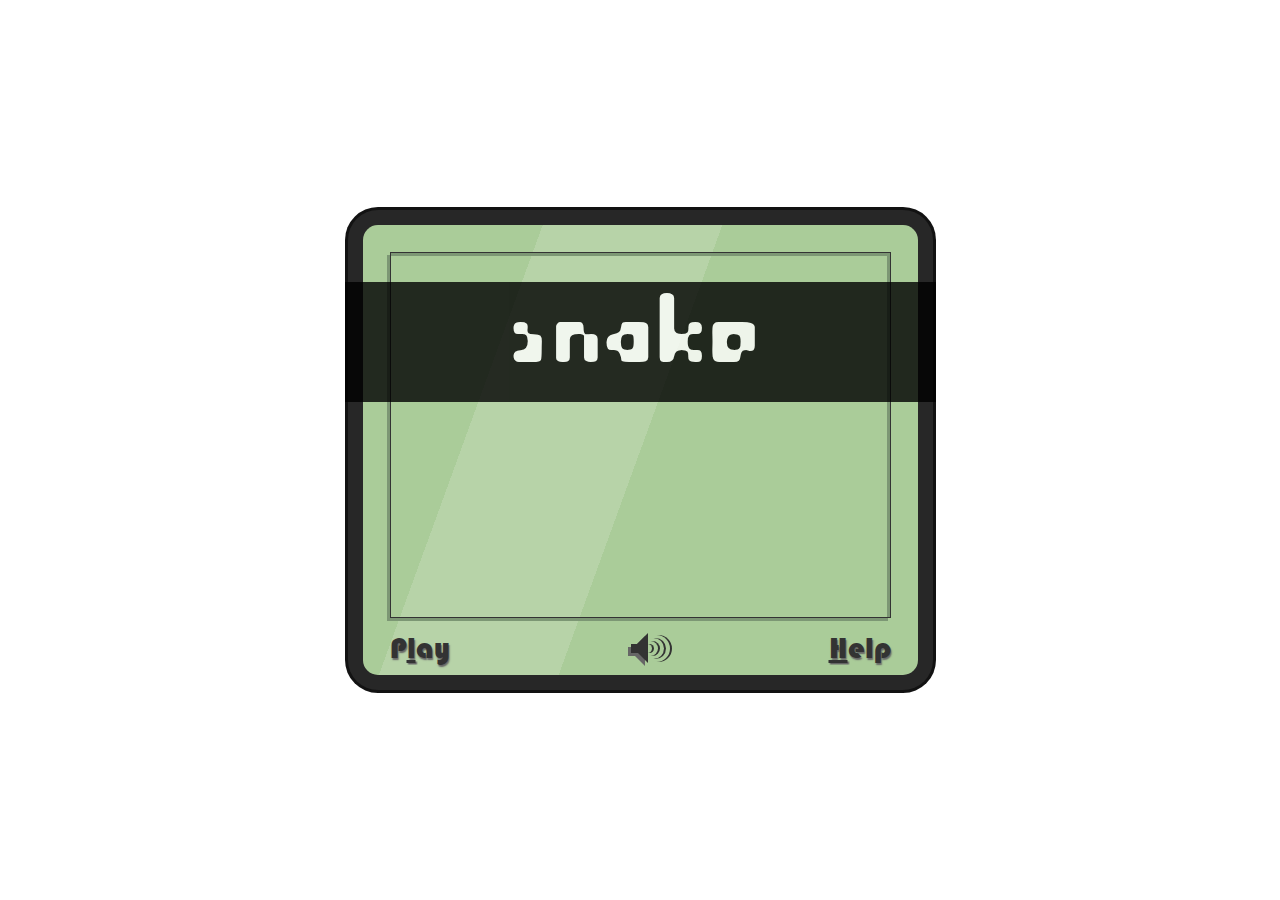
<file: snake/index.html>
<!DOCTYPE html>
<html lang="en">
<head>
    <meta charset="utf-8" />
    <title>Snake</title>
    <link rel="stylesheet" href="design/style.css" />
    <script type="module" src="source/Main.js"></script>
</head>

<body>
    <div id="container" class="mainScreen">
        <div class="board"></div>
        <div class="game">
            <div class="start"></div>
            <div class="snake"></div>
            <div class="food">
                <div class="foodShadow">
                    <div></div><div></div>
                    <div></div><div></div>
                </div>
                <div class="foodBody">
                    <div></div><div></div>
                    <div></div><div></div>
                </div>
            </div>
            <div class="score"></div>
            <div class="time"></div>
            <div class="level"></div>
        </div>

        <div class="messages">
            <div class="text">
                <h2>Snake</h2>
            </div>

            <div class="main help">
                <div class="demo"></div>
                <ul>
                    <li><a href="#" data-action="play" data-level="2">P<u>l</u>ay</a></li>
                    <li><a href="#" data-action="help"><u>H</u>elp</a></li>
                    <li><a href="#" data-action="restore">Con<u>t</u>inue</a></li>
                </ul>
                <div class="audio" data-action="sound">
                    <div class="waves">
                        <div></div><div></div>
                        <div></div><div></div>
                    </div>
                    <div class="triangle"></div>
                    <div class="box"></div>
                </div>
            </div>

            <ul class="pause">
                <li><a href="#" data-action="endPause"><u>C</u>ontinue</a></li>
                <li><a href="#" data-action="finishGame"><u>N</u>ew Game</a></li>
            </ul>

            <div class="input">
                <input class="hide-input" type="text" placeholder="name" />
                <a class="hide-input" href="#" data-action="save"><u>O</u>k</a>
                <a class="restart" href="#" data-action="newGame"><u>N</u>ew Game</a>
            </div>

            <div class="high">
                <div class="scores"></div>
                <div class="none">No scores available</div>
                <ul>
                    <li><a href="#" data-action="showScores" data-level="1"><u>E</u>asy</a></li>
                    <li><a href="#" data-action="showScores" data-level="2"><u>M</u>edium</a></li>
                    <li><a href="#" data-action="showScores" data-level="3">Ha<u>r</u>d</a></li>
                    <li><a href="#" data-action="showScores" data-level="4">S<u>u</u>per</a></li>
                    <li><a href="#" data-action="mainScreen"><u>B</u>ack</a></li>
                </ul>
            </div>

            <div class="controls">
                <ol>
                    <li>Use the arrows or WASD keys to move the snake.</li>
                    <li>Space or P will pause the game.</li>
                    <li>M will trigger the sound on or off.</li>
                </ol>
                <a href="#" data-action="mainScreen"><u>B</u>ack</a>
            </div>
        </div>
    </div>
</body>
</html>
</file>
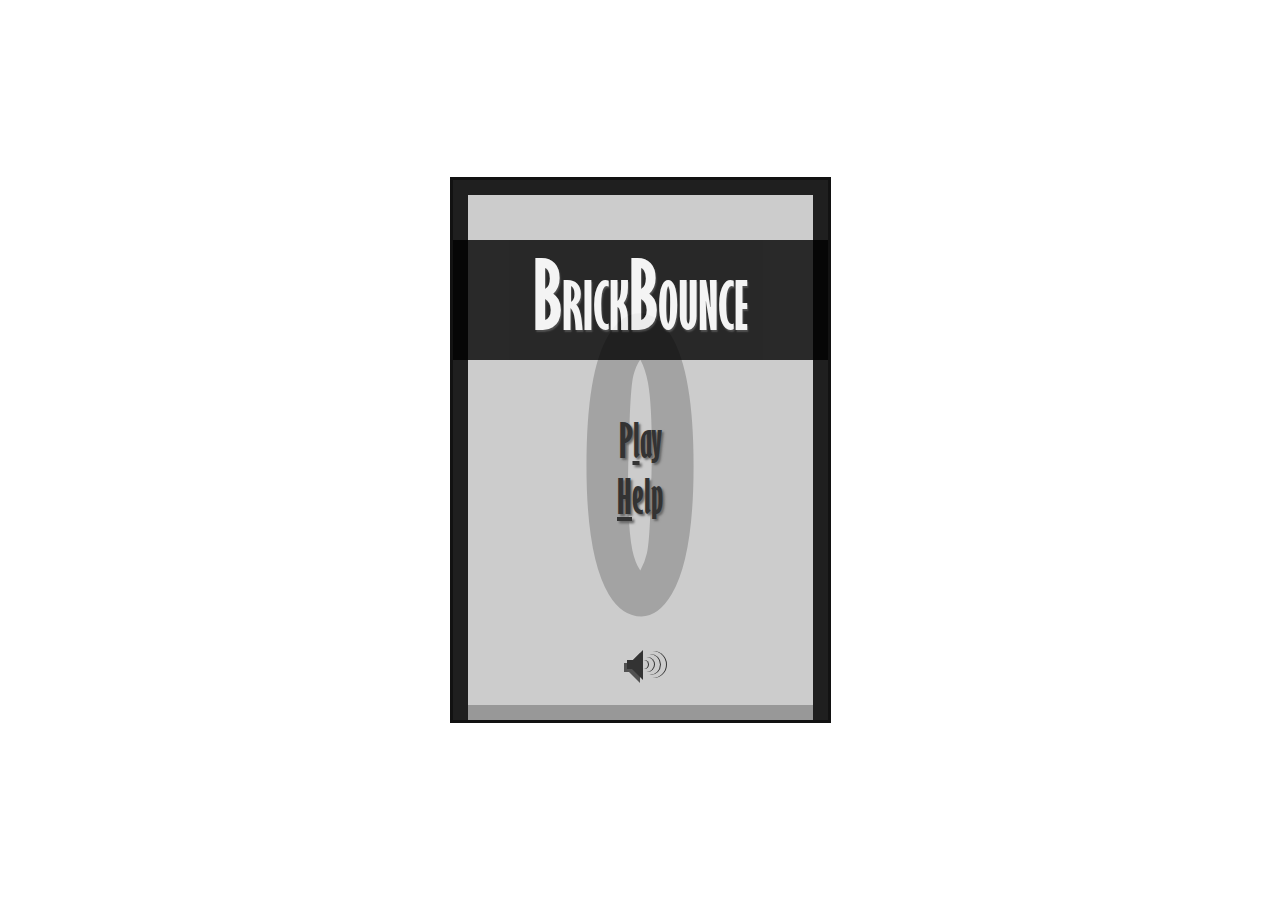
<file: BrickBounce/bounce/index.html>
<!DOCTYPE html>
<html lang="en">
  <head>
    <meta charset="utf-8" />
    <title>Bounce</title>
    <link rel="stylesheet" href="design/style.css" />
    <script type="module" src="source/Main.js"></script>
  </head>

  <body>
    <div id="container" class="mainScreen">
      <div class="count">0</div>
      <div class="bricks"></div>
      <div class="board">
        <div class="ball"></div>
        <div class="ship"></div>
        <div class="tail"></div>
      </div>

      <div class="messages">
        <div class="bg"></div>
        <div class="text">
          <h2>BrickBounce</h2>
        </div>

        <div class="main">
          <ul>
            <li>
              <a href="#" data-action="play" data-mode="bricks">P<u>l</u>ay</a>
            </li>
            <li>
              <a href="#" data-action="help"><u>H</u>elp</a>
            </li>
          </ul>
          <div class="audio" data-action="sound">
            <div class="waves">
              <div></div>
              <div></div>
              <div></div>
              <div></div>
            </div>
            <div class="triangle"></div>
            <div class="box"></div>
          </div>
        </div>

        <ul class="pause">
          <li>
            <a href="#" data-action="endPause"><u>C</u>ontinue</a>
          </li>
          <li>
            <a href="#" data-action="finishGame"><u>N</u>ew Game</a>
          </li>
        </ul>

        <div class="input">
          <input class="hide-input" type="text" placeholder="Name" /> &nbsp;
          <a class="hide-input" href="#" data-action="save"><u>O</u>k</a>
          <a class="restart" href="#" data-action="mainScreen"
            ><u>N</u>ew Game</a
          >
        </div>

        <div class="high">
          <div class="scores"></div>
          <div class="none">No scores available</div>
          <div class="links">
            <ul>
              <li>
                <a href="#" data-action="showScores" data-mode="speed"
                  >Sp<u>e</u>ed</a
                >
              </li>
              <li>
                <a href="#" data-action="showScores" data-mode="random"
                  ><u>R</u>andom</a
                >
              </li>
              <li>
                <a href="#" data-action="showScores" data-mode="bricks"
                  >Bric<u>k</u>s</a
                >
              </li>
              <li>
                <a href="#" data-action="mainScreen"><u>B</u>ack</a>
              </li>
            </ul>
          </div>
        </div>

        <div class="controls">
          <ol>
            <li>Use the mouse or left and right arrows to move the ship.</li>
            <li>Click, Enter or Space will make the ball start moving.</li>
            <li>Click or P will pause the game.</li>
            <li>M will trigger the sound on and off.</li>
            <li>
              Use the links or keys (underline letters) to navigate through the
              screens.
            </li>
          </ol>
          <a href="#" data-action="mainScreen"><u>B</u>ack</a>
        </div>
      </div>
    </div>
  </body>
</html>
</file>
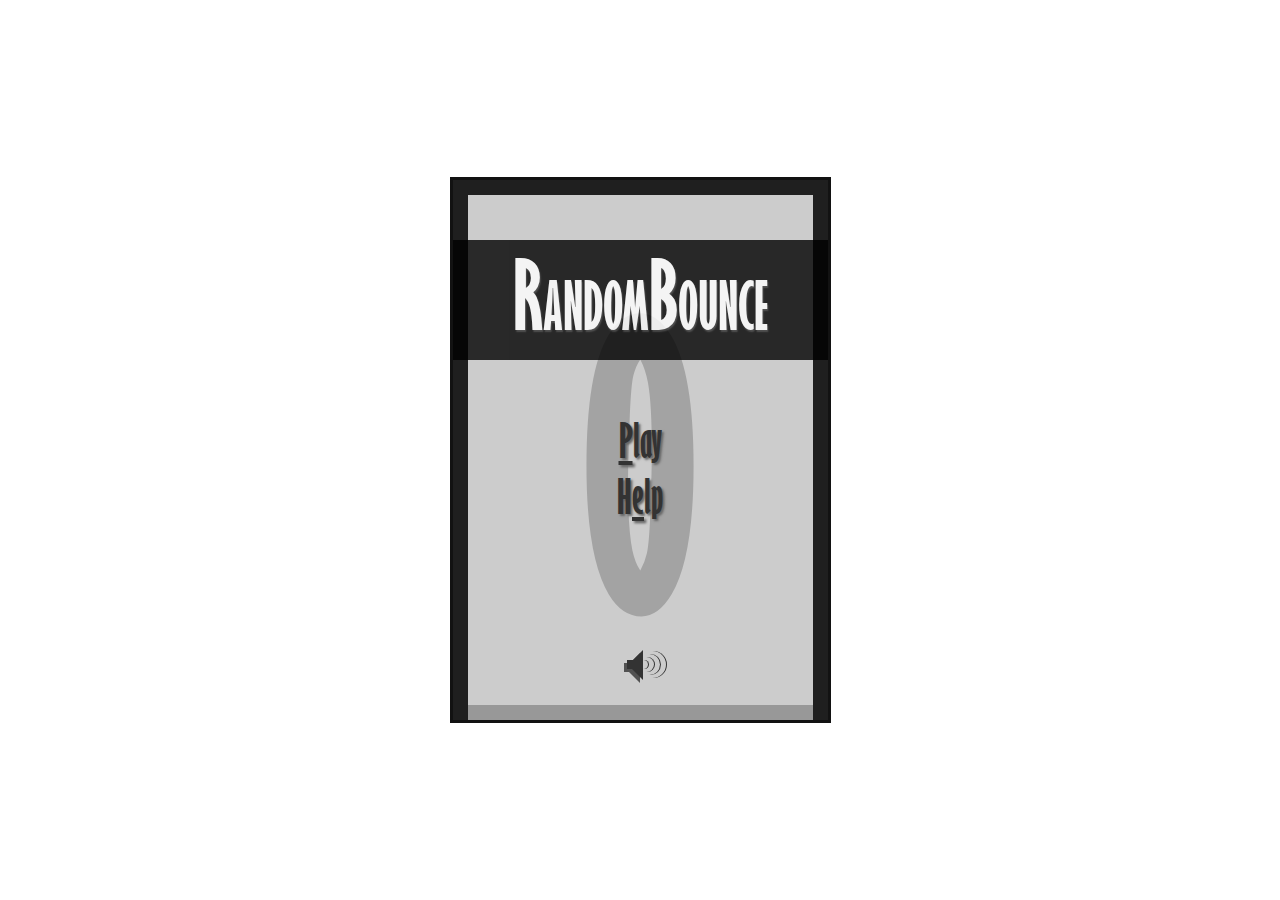
<file: RandomBounce/bounce/index.html>
<!DOCTYPE html>
<html lang="en">
  <head>
    <meta charset="utf-8" />
    <title>Bounce</title>
    <link rel="stylesheet" href="design/style.css" />
    <script type="module" src="source/Main.js"></script>
  </head>

  <body>
    <div id="container" class="mainScreen">
      <div class="count">0</div>
      <div class="bricks"></div>
      <div class="board">
        <div class="ball"></div>
        <div class="ship"></div>
        <div class="tail"></div>
      </div>

      <div class="messages">
        <div class="bg"></div>
        <div class="text">
          <h2>RandomBounce</h2>
        </div>

        <div class="main">
          <ul>
            <li>
              <a href="#" data-action="play" data-mode="random"
                ><u>P</u>lay</a
              >
            </li>
            <li>
              <a href="#" data-action="help">H<u>e</u>lp</a>
            </li>
          </ul>
          <div class="audio" data-action="sound">
            <div class="waves">
              <div></div>
              <div></div>
              <div></div>
              <div></div>
            </div>
            <div class="triangle"></div>
            <div class="box"></div>
          </div>
        </div>

        <ul class="pause">
          <li>
            <a href="#" data-action="endPause"><u>C</u>ontinue</a>
          </li>
          <li>
            <a href="#" data-action="finishGame"><u>N</u>ew Game</a>
          </li>
        </ul>

        <div class="input">
          <input class="hide-input" type="text" placeholder="Name" /> &nbsp;
          <a class="hide-input" href="#" data-action="save"><u>O</u>k</a>
          <a class="restart" href="#" data-action="mainScreen"
            ><u>N</u>ew Game</a
          >
        </div>

        <!-- <div class="high">
          <div class="scores"></div>
          <div class="none">No scores available</div>
          <div class="links">
            <ul>
              <li>
                <a href="#" data-action="showScores" data-mode="speed"
                  >Sp<u>e</u>ed</a
                >
              </li>
              <li>
                <a href="#" data-action="showScores" data-mode="random"
                  ><u>R</u>andom</a
                >
              </li>
              <li>
                <a href="#" data-action="showScores" data-mode="bricks"
                  >Bric<u>k</u>s</a
                >
              </li>
              <li>
                <a href="#" data-action="mainScreen"><u>B</u>ack</a>
              </li>
            </ul>
          </div>
        </div> -->

        <div class="controls">
          <ol>
            <li>Use the mouse or left and right arrows to move the ship.</li>
            <li>Click, Enter or Space will make the ball start moving.</li>
            <li>Click or P will pause the game.</li>
            <li>M will trigger the sound on and off.</li>
            <li>
              Use the links or keys (underline letters) to navigate through the
              screens.
            </li>
          </ol>
          <a href="#" data-action="mainScreen"><u>B</u>ack</a>
        </div>
      </div>
    </div>
  </body>
</html>
</file>
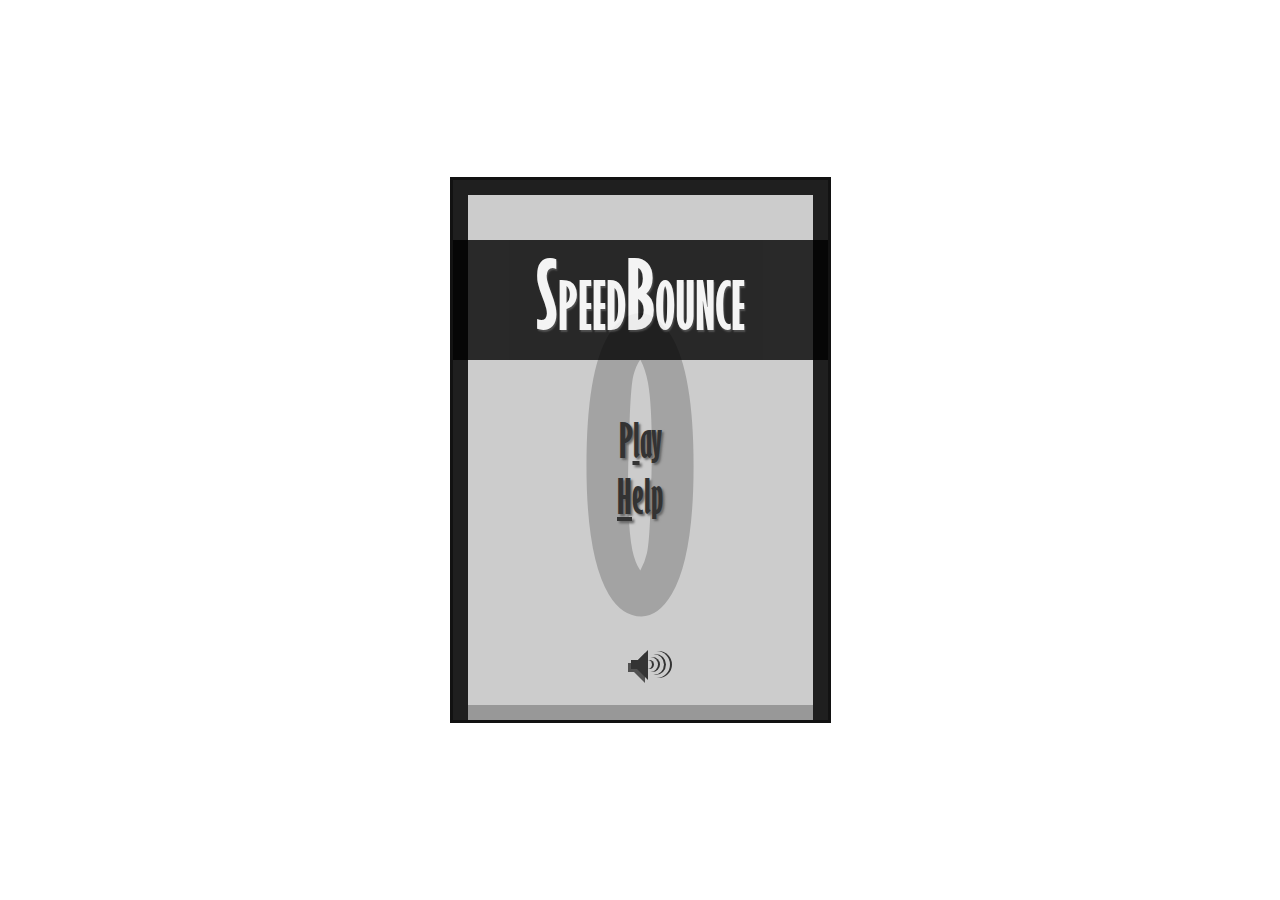
<file: SpeedBounce/bounce/index.html>
<!DOCTYPE html>
<html lang="en">
  <head>
    <meta charset="utf-8" />
    <title>Bounce</title>
    <link rel="stylesheet" href="design/style.css" />
    <script type="module" src="source/Main.js"></script>
  </head>

  <body>
    <div id="container" class="mainScreen">
      <div class="count">0</div>
      <div class="bricks"></div>
      <div class="board">
        <div class="ball"></div>
        <div class="ship"></div>
        <div class="tail"></div>
      </div>

      <div class="messages">
        <div class="bg"></div>
        <div class="text">
          <h2>SpeedBounce</h2>
        </div>

        <div class="main">
          <ul>
            <li>
              <a href="#" data-action="play" data-mode="speed">P<u>l</u>ay</a>
            </li>
            <li>
              <a href="#" data-action="help"><u>H</u>elp</a>
            </li>
          </ul>
          <div class="audio" data-action="sound">
            <div class="waves">
              <div></div>
              <div></div>
              <div></div>
              <div></div>
            </div>
            <div class="triangle"></div>
            <div class="box"></div>
          </div>
        </div>

        <ul class="pause">
          <li>
            <a href="#" data-action="endPause"><u>C</u>ontinue</a>
          </li>
          <li>
            <a href="#" data-action="finishGame"><u>N</u>ew Game</a>
          </li>
        </ul>

        <div class="input">
          <input class="hide-input" type="text" placeholder="Name" /> &nbsp;
          <a class="hide-input" href="#" data-action="save"><u>O</u>k</a>
          <a class="restart" href="#" data-action="mainScreen"
            ><u>N</u>ew Game</a
          >
        </div>

        <!-- <div class="high">
          <div class="scores"></div>
          <div class="none">No scores available</div>
          <div class="links">
            <ul>
              <li>
                <a href="#" data-action="showScores" data-mode="speed"
                  >Sp<u>e</u>ed</a
                >
              </li>
              <li>
                <a href="#" data-action="showScores" data-mode="random"
                  ><u>R</u>andom</a
                >
              </li>
              <li>
                <a href="#" data-action="showScores" data-mode="bricks"
                  >Bric<u>k</u>s</a
                >
              </li>
              <li>
                <a href="#" data-action="mainScreen"><u>B</u>ack</a>
              </li>
            </ul>
          </div>
        </div> -->

        <div class="controls">
          <ol>
            <li>Use the mouse or left and right arrows to move the ship.</li>
            <li>Click, Enter or Space will make the ball start moving.</li>
            <li>Click or P will pause the game.</li>
            <li>M will trigger the sound on and off.</li>
            <li>
              Use the links or keys (underline letters) to navigate through the
              screens.
            </li>
          </ol>
          <a href="#" data-action="mainScreen"><u>B</u>ack</a>
        </div>
      </div>
    </div>
  </body>
</html>
</file>
<file: snake/design/style.css>
/**
 * Game Fonts
 */
@font-face {
    font-family: "Equilibrium";
    font-style: normal;
    font-weight: normal;
    src: local("Equilibrium"), url("../fonts/equilibrium.ttf") format("TrueType");
}
@font-face {
    font-family: "Bauhaus 93";
    font-style: normal;
    font-weight: normal;
    src: local("Bauhaus 93"), url("../fonts/bauhs93.ttf") format("truetype");
}



/**
 * Main Styles
 */
html, body {
    margin: 0;
    padding: 0;
    border: 0;
    width: 100%;
    height: 100%;
    overflow: hidden;
    background-color: transparent;
    font-size: 15px;
}
html, body, input {
    color: black;
    font-family: "Bauhaus 93";
}

a {
    color: #333333;
    text-shadow: #666666 0.05em 0.05em 0.05em;
    text-decoration: none;
    outline: none;
}
a:hover {
    color: black;
    text-shadow: #333333 0.05em 0.05em 0.05em;
}


.hide-input{
    display: none;
}
/**
 * Modes Display
 */
.starting .messages,
.playing  .messages {
    display: none;
}

.mainScreen .main,
.paused     .pause,
.continuing .pause,
.gameOver   .input,
.highScores .high,
.help       .controls {
    display: block;
}

.starting .game,
.playing  .game,
.paused   .game,
.gameOver .game {
    display: block;
}

.starting .food {
    display: none;
}

.paused     .game,
.continuing .game,
.gameOver   .game {
    opacity: 0.5;
}



/**
 * Game Design
 */
#container {
    position: absolute;
    top: 50%;
    left: 50%;
    right: 50%;
    bottom: 50%;
    margin-left: -18.5em;
    margin-top: -15em;
    width: 37em;
    height: 30em;
    background-color: #AACC99;
    background-image: linear-gradient(110deg, #AACC99 25%, #b7d3a8 25%, #b7d3a8 50%, #AACC99 50%, #AACC99);
    border-radius: 1em;
    box-shadow: 0 0 0 1em #272727, 0 0 0 1.2em #121212;
}

.board {
    position: absolute;
    top: 1.8em;
    left: 1.8em;
    bottom: 3.8em;
    right: 1.8em;
    border: 0.1em solid #333333;
    box-shadow: inset -0.2em 0.2em 0 #7C9774, -0.2em 0.2em 0 #7C9774;
}


.game {
    position: absolute;
    display: none;
    top: 1.8em;
    left: 1.8em;
    bottom: 0;
    right: 1.8em;
}
.start {
    position: absolute;
    top: 0.5em;
    left: 0;
    right: 0;
    text-align: center;
    font-size: 10em;
    text-shadow: 0.01em 0.01em 0.01em black, -0.01em -0.01em 0.01em black, 0.04em 0.04em 0.01em #333333;
}

.snake {
    position: absolute;
    top: 0;
    left: 0;
    right: 0;
    bottom: 0;
}

.score, .time, .level {
    position: absolute;
    bottom: 0.25em;
    left: 0.25em;
    right: 0.25em;
    height: 1.5em;
    font-size: 2em;
    text-shadow: #333333 0.05em 0.05em 0.05em;
}
    .score { text-align: left;   }
    .time  { text-align: center; }
    .level { text-align: right;  }



/**
 * Messages Panel
 */
.messages {
    position: absolute;
    top: -1.2em;
    left: -1.2em;
    bottom: -1.2em;
    right: -1.2em;
    z-index: 5;
}
.messages .text {
    position: absolute;
    top: 5em;
    left: 0;
    right: 0;
    height: 8em;
    background-color: black;
    opacity: 0.8;
}
    .messages .text h2 {
        position: absolute;
        top: 0.1em;
        left: 0;
        right: 0;
        margin: 0;
        font: 6.5em Equilibrium;
        text-align: center;
        text-transform: lowercase;
        color: white;
    }
    .messages .text p {
        position: absolute;
        top: 4.8em;
        left: 0;
        right: 0;
        font-family: Verdana, Arial, Helvetica, sans-serif;
        text-align: center;
        color: white;
    }



/**
 * Main Screen
 */
.main { display: none; }
.demo {
    position: absolute;
    top: 14.5em;
    left: 4em;
    height: 7.5em;
    width: 4.5em;
}
    .demo1 { left: 4.6em; }
    .demo2 { left: 13em; }
    .demo3 { left: 21.7em; }
    .demo4 { left: 30.4em; }

.main ul {
    position: absolute;
    top: 11.25em;
    left: 1em;
    right: 1em;
    margin: 0;
    padding: 0;
    font-size: 2em;
    text-align: center;
    list-style: none;
}
    .main li {
        display: inline-block;
        width: 4em;
    }
    .main li:nth-last-child(-n+3) {
        position: absolute;
        top: 2.7em;
        width: auto;
    }
    .main li:nth-last-child(3)    { left: 0.5em;  }
    .main li:nth-last-child(-n+2) { right: 0.5em; }

.main.help li:nth-last-child(1),
.main.continue li:nth-last-child(2) { display: none; }



/**
 * Game Over
 */
.input {
    display: none;
    position: absolute;
    top: 7.5em;
    left: 1em;
    right: 1em;
    font-size: 2em;
    text-align: center;
}
    .input input {
        position: absolute;
        top: 0;
        left: 4.5em;
        width: 6em;
        padding: 0.2em 0 0 0.2em;
        background: none;
        border: 0.1em solid #333333;
        border-radius: 0.25em;
        box-shadow: inset -0.1em 0.1em 0 #7C9774, -0.1em 0.1em 0 #7C9774;
        font-size: 1em;
        z-index: 2;
    }
    .input input:focus { outline: none; }
    .input input::-webkit-input-placeholder {
        color: #999;
        text-shadow: #CCC 0.1em 0.1em 0.1em;
    }
    .input input:-moz-placeholder {
        color: #999;
        text-shadow: #CCC 0.1em 0.1em 0.1em;
    }

    .submit {
        position: absolute;
        top: 0.45em;
        left: 11.25em;
    }
    .restart {
        position: absolute;
        top: 3em;
        left: 1em;
        right: 1em;
        text-align: center;
    }



/**
 * High Scores
 */
.high {
    display: none;
    font-size: 2em;
    text-shadow: #333333 0.05em 0.05em 0.05em;
}
.high ul {
    position: absolute;
    bottom: 0.8em;
    left: 1.4em;
    right: 0;
    height: 1.5em;
    margin: 0;
    padding: 0;
    list-style: none;

}
    .high li {
        display: inline-block;
        padding-right: 0.8em;
    }

.scores {
    position: absolute;
    top: 6.5em;
    left: 3em;
    right: 3em;
    bottom: 2.5em;
}
.high .highScore {
    float: left;
    clear: both;
    width: 100%;
}
    .hsName  { float: left;  }
    .hsScore { float: right; }

.none {
    position: absolute;
    display: none;
    top: 7.5em;
    left: 0;
    right: 0;
    bottom: 0;
    text-align: center;
}



/**
 * Pause / Help
 */
.pause {
    display: none;
    position: absolute;
    top: 9em;
    left: 0;
    right: 0;
    margin: 0;
    padding: 0;
    text-align: center;
    list-style: none;
    font-size: 2em;
}
    .pause li {
        display: inline;
        padding: 0 0.5em;
    }


.controls { display: none; }
.controls ol {
    margin: 7.5em 1.9em 0 1.7em;
    font-size: 1.7em;
}
.controls a {
    padding-left: 15.5em;
    font-size: 2em;
}



/**
 * Audio Button
 */
.audio {
    position: absolute;
    bottom: 1.8em;
    left: 18em;
    cursor: pointer;
}
.audio .triangle {
    position: absolute;
    bottom: 0.2em;
    left: 0.2em;
    border: 1em solid transparent;
    border-right-color: #333;
}
    .audio .triangle:after {
        content: "";
        position: absolute;
        top: -0.8em;
        left: -1.2em;
        border: 1em solid transparent;
        border-right-color: #666;
        z-index: -1;
    }
    .audio:hover .triangle       { border-right-color: #000; }
    .audio:hover .triangle:after { border-right-color: #333; }

.audio .box {
    position: absolute;
    bottom: 0.9em;
    left: 1.1em;
    height: 0.6em;
    width: 0.5em;
    background-color: #333;
}
    .audio .box:after {
        content: "";
        position: absolute;
        top: 0.2em;
        left: -0.2em;
        height: 0.6em;
        width: 0.5em;
        background-color: #666;
        z-index: -1;
    }
    .audio:hover .box       { background-color: #000; }
    .audio:hover .box:after { background-color: #333; }

.waves {
    position: absolute;
    bottom: 0;
    left: 2em;
}
    .waves div {
        position: absolute;
        left: 0;
        background-color: #333333;
        border-radius: 0 20em 20em 0;
    }
    .waves div:nth-child(1) {
        bottom: 0.3em;
        width:  1.8em;
        height: 1.8em;
    }
    .waves div:nth-child(2) {
        bottom: 0.5em;
        width:  1.4em;
        height: 1.4em;
    }
    .waves div:nth-child(3) {
        bottom: 0.7em;
        width:  1em;
        height: 1em;
    }
    .waves div:nth-child(4) {
        bottom: 0.9em;
        width:  0.6em;
        height: 0.6em;
    }

    .audio:hover .waves div {
        background-color: black;
    }
    .waves div:before {
        content: "";
        position: absolute;
        left: 0;
        bottom: 0;
        right: 0.1em;
        top: 0;
        background-color: #AACC99;
        border-radius: 0 20em 20em 0;
    }



/**
 * Snake Design
 */
.link {
    position: absolute;
    top: 0;
    left: 0;
    width: 1.7em;
    height: 1.7em;
}
    .snakeBody {
        position: absolute;
        top: 0;
        left: 0.2em;
        bottom: 0.2em;
        right: 0;
        background-color: black;
        border-radius: 0.4em;
        z-index: 2;
    }
    .snakeShadow {
        position: absolute;
        top: 0.2em;
        left: 0;
        bottom: 0;
        right: 0.2em;
        background-color: #7C9774;
        border-radius: 0.4em;
        z-index: 1;
    }



/**
 * Food Design
 */
@keyframes spin {
    from { transform: rotate(0deg);    }
    20%  { transform: rotate(360deg);  }
    50%  { transform: rotate(720deg);  }
    to   { transform: rotate(1080deg); }
}

.spin {
    animation: spin 5s linear;
}

.food {
    position: absolute;
    top: 0;
    left: 0;
    width: 1.7em;
    height: 1.7em;
}
    .foodBody {
        position: absolute;
        top: 0;
        left: 0.2em;
        width: 1.5em;
        height: 1.5em;
        z-index: 2;
    }
    .foodShadow {
        position: absolute;
        top: 0.2em;
        left: 0;
        width: 1.5em;
        height: 1.5em;
        z-index: 1;
    }

    .foodBody div {
        position: absolute;
        background-color: black;
    }
    .foodShadow div {
        position: absolute;
        background-color: #7C9774;
    }

    .foodBody div:nth-child(1),
    .foodShadow div:nth-child(1) {
        top: 0;
        left: 0.4em;
        width: 0.7em;
        height: 0.6em;
        border-radius: 0.3em 0.3em 0 0;
    }
    .foodBody div:nth-child(2),
    .foodShadow div:nth-child(2) {
        top: 0.4em;
        right: 0;
        width: 0.6em;
        height: 0.7em;
        border-radius: 0 0.3em 0.3em 0;
    }
    .foodBody div:nth-child(3),
    .foodShadow div:nth-child(3) {
        bottom: 0;
        left: 0.4em;
        width: 0.7em;
        height: 0.6em;
        border-radius: 0 0 0.3em 0.3em;
    }
    .foodBody div:nth-child(4),
    .foodShadow div:nth-child(4) {
        top: 0.4em;
        left: 0;
        width: 0.6em;
        height: 0.7em;
        border-radius: 0.3em 0 0 0.3em;
    }
</file>
<file: BrickBounce/bounce/design/style.css>
/**
 * Game Fonts
 */
 @font-face {
  font-family: "Gill Sans MT Ext Condensed Bold";
  font-style: normal;
  font-weight: normal;
  src: local("Gill Sans MT Ext Condensed Bold"),
    url("../fonts/glsnecb.ttf") format("truetype");
}

/**
 * Main Styles
 */
html,
body {
  margin: 0;
  padding: 0;
  border: 0;
  width: 100%;
  height: 100%;
  overflow: hidden;
  background-color: transparent;
  font-size: 15px;
}
html,
body,
input {
  color: black;
  font-family: "Gill Sans MT Ext Condensed Bold";
  text-shadow: #333 0.1em 0.1em 0.1em;
}

a {
  color: #333;
  text-shadow: #666 0.05em 0.05em 0.05em;
  text-decoration: none;
  outline: none;
  font-size: 3em;
}
a:hover {
  color: black;
  text-shadow: #333 0.05em 0.05em 0.05em;
}

input {
  color: #333;
  text-shadow: #666 0.05em 0.05em 0.05em;
}
.hide-input{
  display: none;
}

/**
 * Modes Display
 */
.playing .board {
  cursor: none;
}
.playing .messages {
  display: none;
}

.playing .board .ship,
.playing .board .ball,
.playing .board .tail div,
.playing .bricks {
  display: block;
}

.mainScreen .main,
.paused .pause,
.gameOver .input,
.highScores .high,
.help .controls {
  display: block;
}

/**
 * Game Design
 */
#container {
  position: absolute;
  top: 50%;
  bottom: 50%;
  left: 50%;
  right: 50%;
  width: 25em;
  height: 36em;
  margin-top: -18.2em;
  margin-left: -12.7em;
  border: 0.2em solid #121212;
  box-shadow: inset 1em 0 #272727, inset -1em 0 #272727, inset 0 1em #272727,
    inset 0 -1em #bebebe;
  background-color: white;
  z-index: 3;
}

/**
 * Messages Panel
 */
.messages {
  position: absolute;
  top: 0;
  left: 0;
  bottom: 0;
  right: 0;
  cursor: pointer;
  z-index: 100;
}
.messages .bg {
  position: absolute;
  top: 0;
  left: 0;
  bottom: 0;
  right: 0;
  background-color: black;
  opacity: 0.2;
}
.messages .text {
  position: absolute;
  top: 4em;
  left: 0;
  right: 0;
  height: 8em;
  background-color: black;
  opacity: 0.8;
}

.messages .text h2 {
  position: absolute;
  top: 0;
  left: 0;
  right: 0;
  margin: 0;
  font-size: 6em;
  font-variant: small-caps;
  font-weight: normal;
  text-align: center;
  color: white;
}
.messages .text p {
  position: absolute;
  top: 5.5em;
  left: 0;
  right: 0;
  text-align: center;
  color: white;
  font-family: Verdana, Arial, Helvetica, sans-serif;
}

/**
 * Mains Screen / Pause
 */
.main {
  display: none;
}
.main ul {
  top: 14em;
}
.pause {
  display: none;
  top: 16em;
}

.main ul,
.pause {
  position: absolute;
  left: 0;
  right: 0;
  text-align: center;
  margin: 0;
  padding: 0;
  list-style: none;
}
.main li:nth-last-child(2) {
  padding-top: 1.5em;
}


/**
 * Game Over
 */
.input {
  display: none;
  position: absolute;
  top: 18em;
  left: 0;
  right: 0;
  text-align: center;
}
.input input {
  display: none;
  width: 5em;
  padding-left: 0.2em;
  border: 0.08em solid #333;
  background: none;
  border-radius: 5px;
  font-size: 3em;
}
.input input:focus {
  display: none;
  outline: none;
}
.input input::-webkit-input-placeholder {
  display: none;
  color: #666;
  text-shadow: none;
}
.input input:-moz-placeholder {
  display: none;
  color: #666;
  text-shadow: none;
}

.restart {
  position: absolute;
  top: 4em;
  left: 0;
  right: 0;
  text-align: center;
}

/**
 * High Scores
 */
.high {
  display: none;
}
.high .links {
  position: absolute;
  bottom: 0.5em;
  left: 0;
  right: 0;
  height: 4em;
  text-align: center;
}
.high .links ul {
  margin: 0;
  padding: 0;
  list-style: none;
}
.high .links li {
  display: inline-block;
  padding-right: 0.6em;
  padding-left: 0.6em;
}

.scores {
  position: absolute;
  top: 6.25em;
  left: 2em;
  right: 2em;
  bottom: 2.5em;
  font-size: 2em;
}
.high .highScore {
  float: left;
  clear: both;
  width: 100%;
}
.hsName {
  float: left;
}
.hsScore {
  float: right;
}

.none {
  position: absolute;
  display: none;
  top: 6em;
  left: 0;
  right: 0;
  bottom: 0;
  text-align: center;
  font-size: 3em;
}

/**
 * Help Controls
 */
.controls {
  display: none;
}
.controls ol {
  font-size: 2.2em;
  margin: 5.4em 0.3em 0 0.8em;
  text-shadow: none;
  padding: 0;
  list-style-position: inside;
}
.controls a {
  position: absolute;
  top: 10.5em;
  left: 6.8em;
}

/**
 * Audio Button
 */
.audio {
  position: absolute;
  bottom: 2.5em;
  left: 10.5em;
  cursor: pointer;
}
.audio .triangle {
  position: absolute;
  bottom: 0.2em;
  left: 0.2em;
  border: 1em solid transparent;
  border-right-color: #333;
}
.audio .triangle:after {
  content: "";
  position: absolute;
  top: -0.8em;
  left: -1.2em;
  border: 1em solid transparent;
  border-right-color: #666;
  z-index: -1;
}
.audio:hover .triangle {
  border-right-color: black;
}
.audio:hover .triangle:after {
  border-right-color: #333;
}

.audio .box {
  position: absolute;
  bottom: 0.9em;
  left: 1.1em;
  height: 0.6em;
  width: 0.5em;
  background-color: #333;
}
.audio .box:after {
  content: "";
  position: absolute;
  top: 0.2em;
  left: -0.2em;
  height: 0.6em;
  width: 0.5em;
  background-color: #666;
  z-index: -1;
}
.audio:hover .box {
  background-color: black;
}
.audio:hover .box:after {
  background-color: #333;
}

.waves {
  position: absolute;
  bottom: 0;
  left: 2em;
}
.waves div {
  position: absolute;
  left: 0;
  background-color: #333;
  border-radius: 0 20em 20em 0;
}
.waves div:nth-child(1) {
  bottom: 0.3em;
  width: 1.8em;
  height: 1.8em;
}
.waves div:nth-child(2) {
  bottom: 0.5em;
  width: 1.4em;
  height: 1.4em;
}
.waves div:nth-child(3) {
  bottom: 0.7em;
  width: 1em;
  height: 1em;
}
.waves div:nth-child(4) {
  bottom: 0.9em;
  width: 0.6em;
  height: 0.6em;
}

.audio:hover .waves div {
  background-color: black;
}
.waves div:before {
  content: "";
  position: absolute;
  left: 0;
  bottom: 0;
  right: 0.1em;
  top: 0;
  background-color: #ccc;
  border-radius: 0 20em 20em 0;
}

/**
 * Board Design
 */
@keyframes fade {
  from {
    opacity: 0;
  }
  to {
    opacity: 1;
  }
}

.count {
  position: absolute;
  top: 0.16em;
  left: 0.04em;
  right: 0.04em;
  color: rgba(0, 0, 0, 0.2);
  font-size: 25em;
  text-align: center;
  line-height: normal;
  text-shadow: none;
}
.bricks {
  display: none;
  position: absolute;
  top: 1em;
  left: 1em;
  bottom: 1em;
  right: 1em;
}
.bricks.fade {
  animation: fade 1s;
}
.bricks div {
  position: absolute;
  height: 2.5em;
  width: 4.6em;
  box-shadow: inset 0 0 0 1.5em #121212;
  border: 0.4em solid transparent;
  box-sizing: border-box;
  transition: all 0.3s;
}

.board {
  position: absolute;
  top: 1em;
  left: 1em;
  bottom: 1em;
  right: 1em;
}
.ship {
  position: absolute;
  display: none;
  width: 5em;
  height: 1.5em;
  background-color: #121212;
  border-radius: 0.5em;
}

.ball,
.tail div {
  position: absolute;
  display: none;
  border-radius: 10em;
  width: 3em;
  height: 3em;
  box-shadow: inset 0 0 0 1.5em #121212;
  box-sizing: border-box;
}

.tail div:nth-child(1) {
  border: 0.1em solid transparent;
  opacity: 0.95;
}
.tail div:nth-child(2) {
  border: 0.2em solid transparent;
  opacity: 0.9;
}
.tail div:nth-child(3) {
  border: 0.3em solid transparent;
  opacity: 0.85;
}
.tail div:nth-child(4) {
  border: 0.4em solid transparent;
  opacity: 0.8;
}
.tail div:nth-child(5) {
  border: 0.5em solid transparent;
  opacity: 0.75;
}
.tail div:nth-child(6) {
  border: 0.6em solid transparent;
  opacity: 0.7;
}
.tail div:nth-child(7) {
  border: 0.7em solid transparent;
  opacity: 0.65;
}
.tail div:nth-child(8) {
  border: 0.8em solid transparent;
  opacity: 0.6;
}
.tail div:nth-child(9) {
  border: 0.9em solid transparent;
  opacity: 0.55;
}
.tail div:nth-child(10) {
  border: 1em solid transparent;
  opacity: 0.5;
}
.tail div:nth-child(11) {
  border: 1.1em solid transparent;
  opacity: 0.45;
}
.tail div:nth-child(12) {
  border: 1.2em solid transparent;
  opacity: 0.4;
}
.tail div:nth-child(13) {
  border: 1.3em solid transparent;
  opacity: 0.3;
}
.tail div:nth-child(14) {
  border: 1.4em solid transparent;
  opacity: 0.2;
}
.tail div:nth-child(15) {
  border: 1.5em solid transparent;
  opacity: 0.1;
}
</file>
<file: RandomBounce/bounce/design/style.css>
/**
 * Game Fonts
 */
@font-face {
  font-family: "Gill Sans MT Ext Condensed Bold";
  font-style: normal;
  font-weight: normal;
  src: local("Gill Sans MT Ext Condensed Bold"),
    url("../fonts/glsnecb.ttf") format("truetype");
}

/**
 * Main Styles
 */
html,
body {
  margin: 0;
  padding: 0;
  border: 0;
  width: 100%;
  height: 100%;
  overflow: hidden;
  background-color: transparent;
  font-size: 15px;
}
html,
body,
input {
  color: black;
  font-family: "Gill Sans MT Ext Condensed Bold";
  text-shadow: #333 0.1em 0.1em 0.1em;
}

a {
  color: #333;
  text-shadow: #666 0.05em 0.05em 0.05em;
  text-decoration: none;
  outline: none;
  font-size: 3em;
}
a:hover {
  color: black;
  text-shadow: #333 0.05em 0.05em 0.05em;
}

input {
  color: #333;
  text-shadow: #666 0.05em 0.05em 0.05em;
}
.hide-input{
  display: none;
}

/**
 * Modes Display
 */
.playing .board {
  cursor: none;
}
.playing .messages {
  display: none;
}

.playing .board .ship,
.playing .board .ball,
.playing .board .tail div,
.playing .bricks {
  display: block;
}

.mainScreen .main,
.paused .pause,
.gameOver .input,
.highScores .high,
.help .controls {
  display: block;
}

/**
 * Game Design
 */
#container {
  position: absolute;
  top: 50%;
  bottom: 50%;
  left: 50%;
  right: 50%;
  width: 25em;
  height: 36em;
  margin-top: -18.2em;
  margin-left: -12.7em;
  border: 0.2em solid #121212;
  box-shadow: inset 1em 0 #272727, inset -1em 0 #272727, inset 0 1em #272727,
    inset 0 -1em #bebebe;
  background-color: white;
  z-index: 3;
}

/**
 * Messages Panel
 */
.messages {
  position: absolute;
  top: 0;
  left: 0;
  bottom: 0;
  right: 0;
  cursor: pointer;
  z-index: 100;
}
.messages .bg {
  position: absolute;
  top: 0;
  left: 0;
  bottom: 0;
  right: 0;
  background-color: black;
  opacity: 0.2;
}
.messages .text {
  position: absolute;
  top: 4em;
  left: 0;
  right: 0;
  height: 8em;
  background-color: black;
  opacity: 0.8;
}

.messages .text h2 {
  position: absolute;
  top: 0;
  left: 0;
  right: 0;
  margin: 0;
  font-size: 6em;
  font-variant: small-caps;
  font-weight: normal;
  text-align: center;
  color: white;
}
.messages .text p {
  position: absolute;
  top: 5.5em;
  left: 0;
  right: 0;
  text-align: center;
  color: white;
  font-family: Verdana, Arial, Helvetica, sans-serif;
}

/**
 * Mains Screen / Pause
 */
.main {
  display: none;
}
.main ul {
  top: 14em;
}
.pause {
  display: none;
  top: 16em;
}

.main ul,
.pause {
  position: absolute;
  left: 0;
  right: 0;
  text-align: center;
  margin: 0;
  padding: 0;
  list-style: none;
}
.main li:nth-last-child(2) {
  padding-top: 1.5em;
}


/**
 * Game Over
 */
.input {
  display: none;
  position: absolute;
  top: 18em;
  left: 0;
  right: 0;
  text-align: center;
}
.input input {
  display: none;
  width: 5em;
  padding-left: 0.2em;
  border: 0.08em solid #333;
  background: none;
  border-radius: 5px;
  font-size: 3em;
}
.input input:focus {
  display: none;
  outline: none;
}
.input input::-webkit-input-placeholder {
  display: none;
  color: #666;
  text-shadow: none;
}
.input input:-moz-placeholder {
  display: none;
  color: #666;
  text-shadow: none;
}

.restart {
  position: absolute;
  top: 4em;
  left: 0;
  right: 0;
  text-align: center;
}

/**
 * High Scores
 */
.high {
  display: none;
}
.high .links {
  position: absolute;
  bottom: 0.5em;
  left: 0;
  right: 0;
  height: 4em;
  text-align: center;
}
.high .links ul {
  margin: 0;
  padding: 0;
  list-style: none;
}
.high .links li {
  display: inline-block;
  padding-right: 0.6em;
  padding-left: 0.6em;
}

.scores {
  position: absolute;
  top: 6.25em;
  left: 2em;
  right: 2em;
  bottom: 2.5em;
  font-size: 2em;
}
.high .highScore {
  float: left;
  clear: both;
  width: 100%;
}
.hsName {
  float: left;
}
.hsScore {
  float: right;
}

.none {
  position: absolute;
  display: none;
  top: 6em;
  left: 0;
  right: 0;
  bottom: 0;
  text-align: center;
  font-size: 3em;
}

/**
 * Help Controls
 */
.controls {
  display: none;
}
.controls ol {
  font-size: 2.2em;
  margin: 5.4em 0.3em 0 0.8em;
  text-shadow: none;
  padding: 0;
  list-style-position: inside;
}
.controls a {
  position: absolute;
  top: 10.5em;
  left: 6.8em;
}

/**
 * Audio Button
 */
.audio {
  position: absolute;
  bottom: 2.5em;
  left: 10.5em;
  cursor: pointer;
}
.audio .triangle {
  position: absolute;
  bottom: 0.2em;
  left: 0.2em;
  border: 1em solid transparent;
  border-right-color: #333;
}
.audio .triangle:after {
  content: "";
  position: absolute;
  top: -0.8em;
  left: -1.2em;
  border: 1em solid transparent;
  border-right-color: #666;
  z-index: -1;
}
.audio:hover .triangle {
  border-right-color: black;
}
.audio:hover .triangle:after {
  border-right-color: #333;
}

.audio .box {
  position: absolute;
  bottom: 0.9em;
  left: 1.1em;
  height: 0.6em;
  width: 0.5em;
  background-color: #333;
}
.audio .box:after {
  content: "";
  position: absolute;
  top: 0.2em;
  left: -0.2em;
  height: 0.6em;
  width: 0.5em;
  background-color: #666;
  z-index: -1;
}
.audio:hover .box {
  background-color: black;
}
.audio:hover .box:after {
  background-color: #333;
}

.waves {
  position: absolute;
  bottom: 0;
  left: 2em;
}
.waves div {
  position: absolute;
  left: 0;
  background-color: #333;
  border-radius: 0 20em 20em 0;
}
.waves div:nth-child(1) {
  bottom: 0.3em;
  width: 1.8em;
  height: 1.8em;
}
.waves div:nth-child(2) {
  bottom: 0.5em;
  width: 1.4em;
  height: 1.4em;
}
.waves div:nth-child(3) {
  bottom: 0.7em;
  width: 1em;
  height: 1em;
}
.waves div:nth-child(4) {
  bottom: 0.9em;
  width: 0.6em;
  height: 0.6em;
}

.audio:hover .waves div {
  background-color: black;
}
.waves div:before {
  content: "";
  position: absolute;
  left: 0;
  bottom: 0;
  right: 0.1em;
  top: 0;
  background-color: #ccc;
  border-radius: 0 20em 20em 0;
}

/**
 * Board Design
 */
@keyframes fade {
  from {
    opacity: 0;
  }
  to {
    opacity: 1;
  }
}

.count {
  position: absolute;
  top: 0.16em;
  left: 0.04em;
  right: 0.04em;
  color: rgba(0, 0, 0, 0.2);
  font-size: 25em;
  text-align: center;
  line-height: normal;
  text-shadow: none;
}
.bricks {
  display: none;
  position: absolute;
  top: 1em;
  left: 1em;
  bottom: 1em;
  right: 1em;
}
.bricks.fade {
  animation: fade 1s;
}
.bricks div {
  position: absolute;
  height: 2.5em;
  width: 4.6em;
  box-shadow: inset 0 0 0 1.5em #121212;
  border: 0.4em solid transparent;
  box-sizing: border-box;
  transition: all 0.3s;
}

.board {
  position: absolute;
  top: 1em;
  left: 1em;
  bottom: 1em;
  right: 1em;
}
.ship {
  position: absolute;
  display: none;
  width: 5em;
  height: 1.5em;
  background-color: #121212;
  border-radius: 0.5em;
}

.ball,
.tail div {
  position: absolute;
  display: none;
  border-radius: 10em;
  width: 3em;
  height: 3em;
  box-shadow: inset 0 0 0 1.5em #121212;
  box-sizing: border-box;
}

.tail div:nth-child(1) {
  border: 0.1em solid transparent;
  opacity: 0.95;
}
.tail div:nth-child(2) {
  border: 0.2em solid transparent;
  opacity: 0.9;
}
.tail div:nth-child(3) {
  border: 0.3em solid transparent;
  opacity: 0.85;
}
.tail div:nth-child(4) {
  border: 0.4em solid transparent;
  opacity: 0.8;
}
.tail div:nth-child(5) {
  border: 0.5em solid transparent;
  opacity: 0.75;
}
.tail div:nth-child(6) {
  border: 0.6em solid transparent;
  opacity: 0.7;
}
.tail div:nth-child(7) {
  border: 0.7em solid transparent;
  opacity: 0.65;
}
.tail div:nth-child(8) {
  border: 0.8em solid transparent;
  opacity: 0.6;
}
.tail div:nth-child(9) {
  border: 0.9em solid transparent;
  opacity: 0.55;
}
.tail div:nth-child(10) {
  border: 1em solid transparent;
  opacity: 0.5;
}
.tail div:nth-child(11) {
  border: 1.1em solid transparent;
  opacity: 0.45;
}
.tail div:nth-child(12) {
  border: 1.2em solid transparent;
  opacity: 0.4;
}
.tail div:nth-child(13) {
  border: 1.3em solid transparent;
  opacity: 0.3;
}
.tail div:nth-child(14) {
  border: 1.4em solid transparent;
  opacity: 0.2;
}
.tail div:nth-child(15) {
  border: 1.5em solid transparent;
  opacity: 0.1;
}
</file>
<file: SpeedBounce/bounce/design/style.css>
/**
 * Game Fonts
 */
@font-face {
  font-family: "Gill Sans MT Ext Condensed Bold";
  font-style: normal;
  font-weight: normal;
  src: local("Gill Sans MT Ext Condensed Bold"),
    url("../fonts/glsnecb.ttf") format("truetype");
}

/**
 * Main Styles
 */
html,
body {
  margin: 0;
  padding: 0;
  border: 0;
  width: 100%;
  height: 100%;
  overflow: hidden;
  background-color: transparent;
  font-size: 15px;
}
html,
body,
input {
  color: black;
  font-family: "Gill Sans MT Ext Condensed Bold";
  text-shadow: #333 0.1em 0.1em 0.1em;
}

a {
  color: #333;
  text-shadow: #666 0.05em 0.05em 0.05em;
  text-decoration: none;
  outline: none;
  font-size: 3em;
}
a:hover {
  color: black;
  text-shadow: #333 0.05em 0.05em 0.05em;
}

input {
  color: #333;
  text-shadow: #666 0.05em 0.05em 0.05em;
}

/**
 * Modes Display
 */
.playing .board {
  cursor: none;
}
.playing .messages {
  display: none;
}

.playing .board .ship,
.playing .board .ball,
.playing .board .tail div,
.playing .bricks {
  display: block;
}

.mainScreen .main,
.paused .pause,
.gameOver .input,
.highScores .high,
.help .controls {
  display: block;
}

/**
 * Game Design
 */
#container {
  position: absolute;
  top: 50%;
  bottom: 50%;
  left: 50%;
  right: 50%;
  width: 25em;
  height: 36em;
  margin-top: -18.2em;
  margin-left: -12.7em;
  border: 0.2em solid #121212;
  box-shadow: inset 1em 0 #272727, inset -1em 0 #272727, inset 0 1em #272727,
    inset 0 -1em #bebebe;
  background-color: white;
  z-index: 3;
}

/**
 * Messages Panel
 */
.messages {
  position: absolute;
  top: 0;
  left: 0;
  bottom: 0;
  right: 0;
  cursor: pointer;
  z-index: 100;
}
.messages .bg {
  position: absolute;
  top: 0;
  left: 0;
  bottom: 0;
  right: 0;
  background-color: black;
  opacity: 0.2;
}
.messages .text {
  position: absolute;
  top: 4em;
  left: 0;
  right: 0;
  height: 8em;
  background-color: black;
  opacity: 0.8;
}

.messages .text h2 {
  position: absolute;
  top: 0;
  left: 0;
  right: 0;
  margin: 0;
  font-size: 6em;
  font-variant: small-caps;
  font-weight: normal;
  text-align: center;
  color: white;
}
.messages .text p {
  position: absolute;
  top: 5.5em;
  left: 0;
  right: 0;
  text-align: center;
  color: white;
  font-family: Verdana, Arial, Helvetica, sans-serif;
}

/**
 * Mains Screen / Pause
 */
.main {
  display: none;
}
.main ul {
  top: 14em;
}
.pause {
  display: none;
  top: 16em;
}

.main ul,
.pause {
  position: absolute;
  left: 0;
  right: 0;
  text-align: center;
  margin: 0;
  padding: 0;
  list-style: none;
}
.main li:nth-last-child(2) {
  padding-top: 1.5em;
}

/**
 * Game Over
 */
.hide-input{
  display: none;
}

.input {
  display: none;
  position: absolute;
  top: 18em;
  left: 0;
  right: 0;
  text-align: center;
}
.input input {
  display: none;
  width: 5em;
  padding-left: 0.2em;
  border: 0.08em solid #333;
  background: none;
  border-radius: 5px;
  font-size: 3em;
}
.input input:focus {
  display: none;
  outline: none;
}
.input input::-webkit-input-placeholder {
  display: none;
  color: #666;
  text-shadow: none;
}
.input input:-moz-placeholder {
  display: none;
  color: #666;
  text-shadow: none;
}

.restart {
  position: absolute;
  top: 4.2em;
  left: 0;
  right: 0;
  text-align: center;
}

/**
 * High Scores
 */
.high {
  display: none;
}
.high .links {
  position: absolute;
  bottom: 0.5em;
  left: 0;
  right: 0;
  height: 4em;
  text-align: center;
}
.high .links ul {
  margin: 0;
  padding: 0;
  list-style: none;
}
.high .links li {
  display: inline-block;
  padding-right: 0.6em;
  padding-left: 0.6em;
}

.scores {
  position: absolute;
  top: 6.25em;
  left: 2em;
  right: 2em;
  bottom: 2.5em;
  font-size: 2em;
}
.high .highScore {
  float: left;
  clear: both;
  width: 100%;
}
.hsName {
  float: left;
}
.hsScore {
  float: right;
}

.none {
  position: absolute;
  display: none;
  top: 6em;
  left: 0;
  right: 0;
  bottom: 0;
  text-align: center;
  font-size: 3em;
}

/**
 * Help Controls
 */
.controls {
  display: none;
}
.controls ol {
  font-size: 2.2em;
  margin: 5.4em 0.3em 0 0.8em;
  text-shadow: none;
  padding: 0;
  list-style-position: inside;
}
.controls a {
  position: absolute;
  top: 10.5em;
  left: 6.8em;
}

/**
 * Audio Button
 */
.audio {
  position: absolute;
  bottom: 2.5em;
  left: 10.8em;
  cursor: pointer;
}
.audio .triangle {
  position: absolute;
  bottom: 0.2em;
  left: 0.2em;
  border: 1em solid transparent;
  border-right-color: #333;
}
.audio .triangle:after {
  content: "";
  position: absolute;
  top: -0.8em;
  left: -1.2em;
  border: 1em solid transparent;
  border-right-color: #666;
  z-index: -1;
}
.audio:hover .triangle {
  border-right-color: black;
}
.audio:hover .triangle:after {
  border-right-color: #333;
}

.audio .box {
  position: absolute;
  bottom: 0.9em;
  left: 1.1em;
  height: 0.6em;
  width: 0.5em;
  background-color: #333;
}
.audio .box:after {
  content: "";
  position: absolute;
  top: 0.2em;
  left: -0.2em;
  height: 0.6em;
  width: 0.5em;
  background-color: #666;
  z-index: -1;
}
.audio:hover .box {
  background-color: black;
}
.audio:hover .box:after {
  background-color: #333;
}

.waves {
  position: absolute;
  bottom: 0;
  left: 2em;
}
.waves div {
  position: absolute;
  left: 0;
  background-color: #333;
  border-radius: 0 20em 20em 0;
}
.waves div:nth-child(1) {
  bottom: 0.3em;
  width: 1.8em;
  height: 1.8em;
}
.waves div:nth-child(2) {
  bottom: 0.5em;
  width: 1.4em;
  height: 1.4em;
}
.waves div:nth-child(3) {
  bottom: 0.7em;
  width: 1em;
  height: 1em;
}
.waves div:nth-child(4) {
  bottom: 0.9em;
  width: 0.6em;
  height: 0.6em;
}

.audio:hover .waves div {
  background-color: black;
}
.waves div:before {
  content: "";
  position: absolute;
  left: 0;
  bottom: 0;
  right: 0.1em;
  top: 0;
  background-color: #ccc;
  border-radius: 0 20em 20em 0;
}

/**
 * Board Design
 */
@keyframes fade {
  from {
    opacity: 0;
  }
  to {
    opacity: 1;
  }
}

.count {
  position: absolute;
  top: 0.16em;
  left: 0.04em;
  right: 0.04em;
  color: rgba(0, 0, 0, 0.2);
  font-size: 25em;
  text-align: center;
  line-height: normal;
  text-shadow: none;
}
.bricks {
  display: none;
  position: absolute;
  top: 1em;
  left: 1em;
  bottom: 1em;
  right: 1em;
}
.bricks.fade {
  animation: fade 1s;
}
.bricks div {
  position: absolute;
  height: 2.5em;
  width: 4.6em;
  box-shadow: inset 0 0 0 1.5em #121212;
  border: 0.4em solid transparent;
  box-sizing: border-box;
  transition: all 0.3s;
}

.board {
  position: absolute;
  top: 1em;
  left: 1em;
  bottom: 1em;
  right: 1em;
}
.ship {
  position: absolute;
  display: none;
  width: 5em;
  height: 1.5em;
  background-color: #121212;
  border-radius: 0.5em;
}

.ball,
.tail div {
  position: absolute;
  display: none;
  border-radius: 10em;
  width: 3em;
  height: 3em;
  box-shadow: inset 0 0 0 1.5em #121212;
  box-sizing: border-box;
}

.tail div:nth-child(1) {
  border: 0.1em solid transparent;
  opacity: 0.95;
}
.tail div:nth-child(2) {
  border: 0.2em solid transparent;
  opacity: 0.9;
}
.tail div:nth-child(3) {
  border: 0.3em solid transparent;
  opacity: 0.85;
}
.tail div:nth-child(4) {
  border: 0.4em solid transparent;
  opacity: 0.8;
}
.tail div:nth-child(5) {
  border: 0.5em solid transparent;
  opacity: 0.75;
}
.tail div:nth-child(6) {
  border: 0.6em solid transparent;
  opacity: 0.7;
}
.tail div:nth-child(7) {
  border: 0.7em solid transparent;
  opacity: 0.65;
}
.tail div:nth-child(8) {
  border: 0.8em solid transparent;
  opacity: 0.6;
}
.tail div:nth-child(9) {
  border: 0.9em solid transparent;
  opacity: 0.55;
}
.tail div:nth-child(10) {
  border: 1em solid transparent;
  opacity: 0.5;
}
.tail div:nth-child(11) {
  border: 1.1em solid transparent;
  opacity: 0.45;
}
.tail div:nth-child(12) {
  border: 1.2em solid transparent;
  opacity: 0.4;
}
.tail div:nth-child(13) {
  border: 1.3em solid transparent;
  opacity: 0.3;
}
.tail div:nth-child(14) {
  border: 1.4em solid transparent;
  opacity: 0.2;
}
.tail div:nth-child(15) {
  border: 1.5em solid transparent;
  opacity: 0.1;
}
</file>
